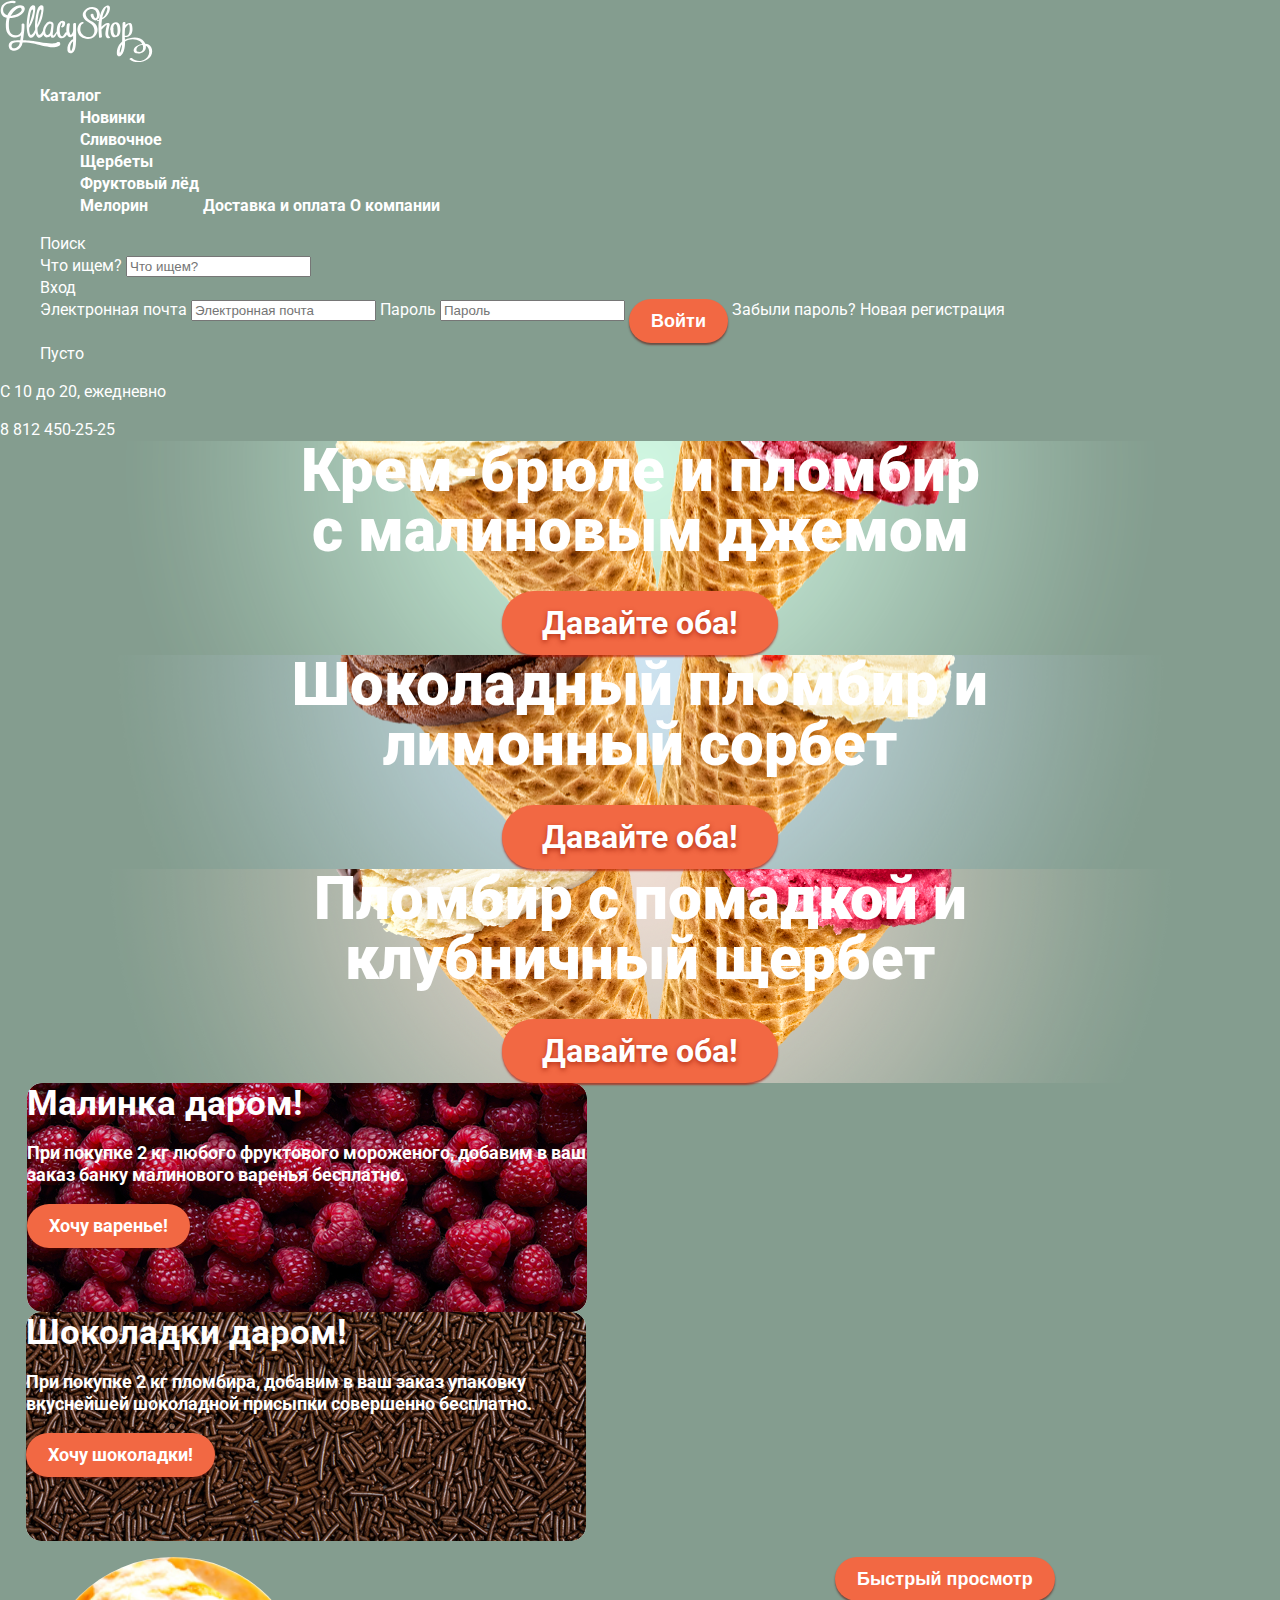
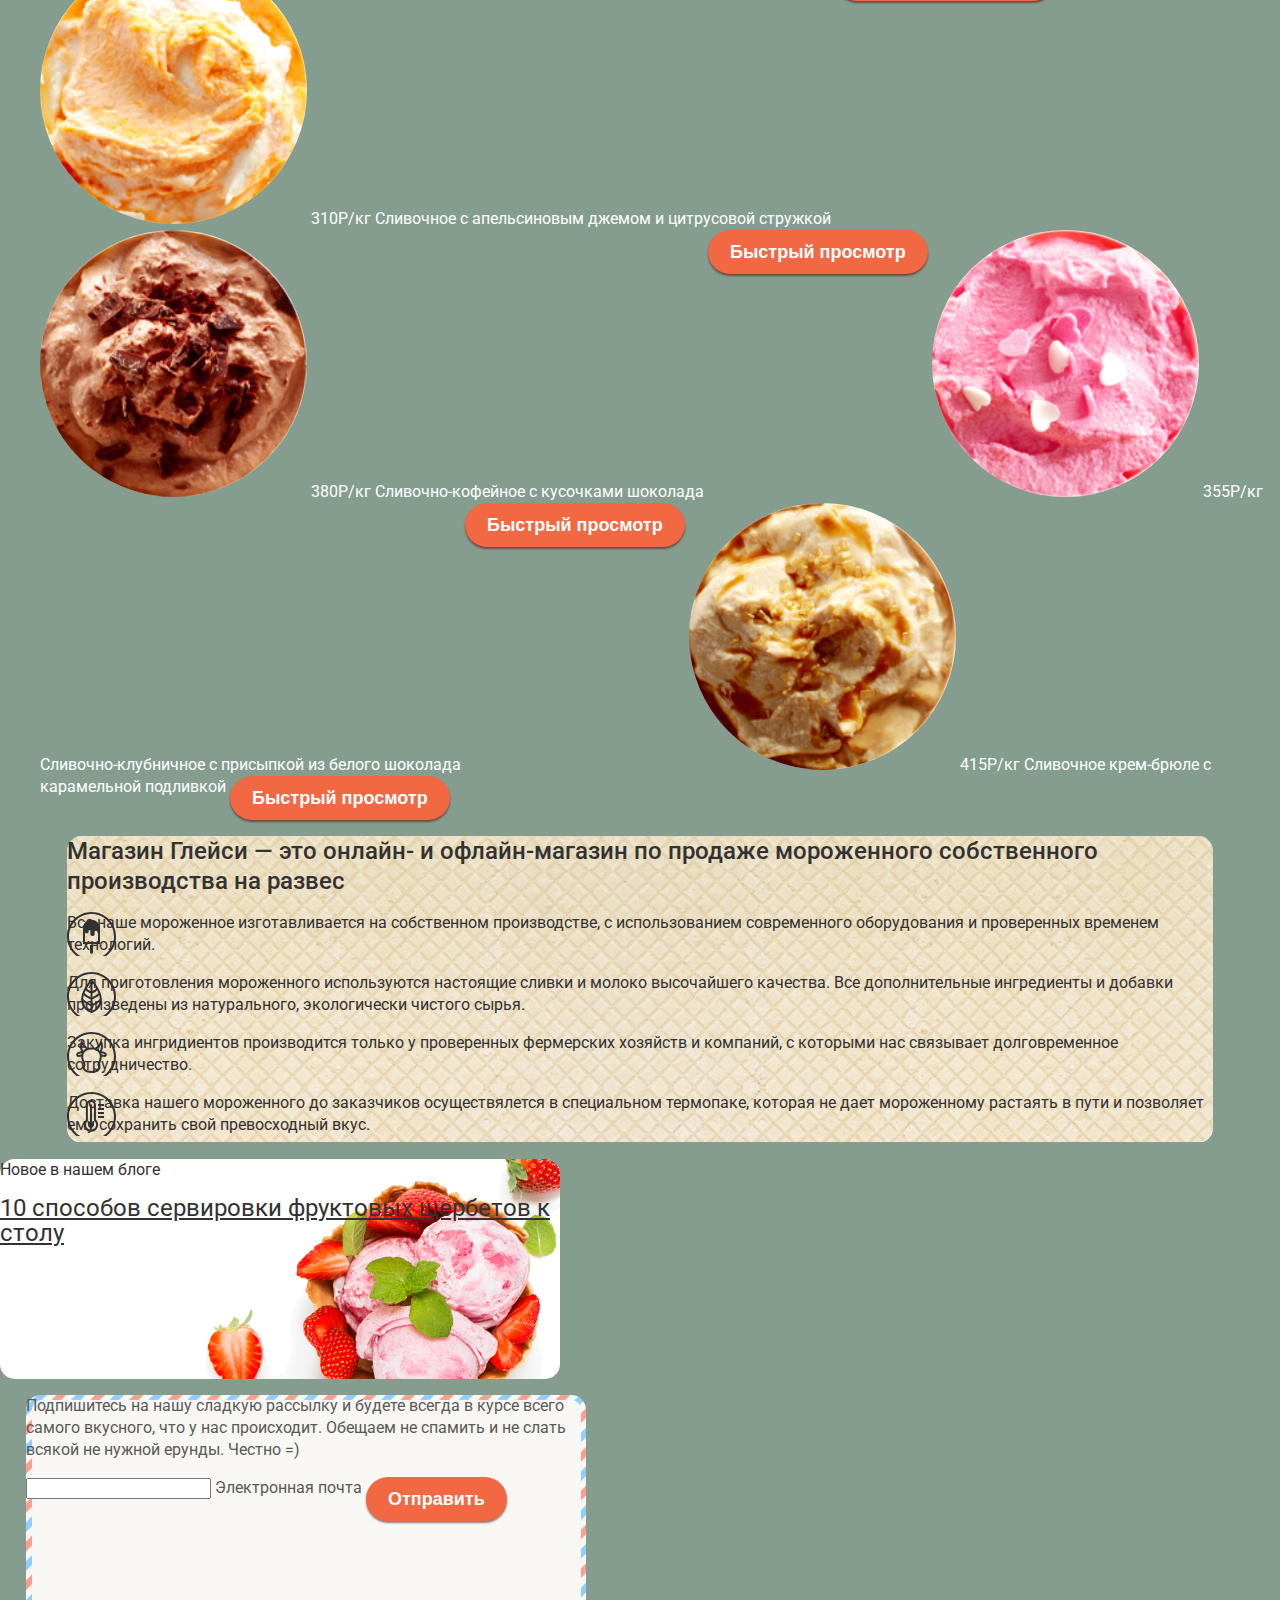
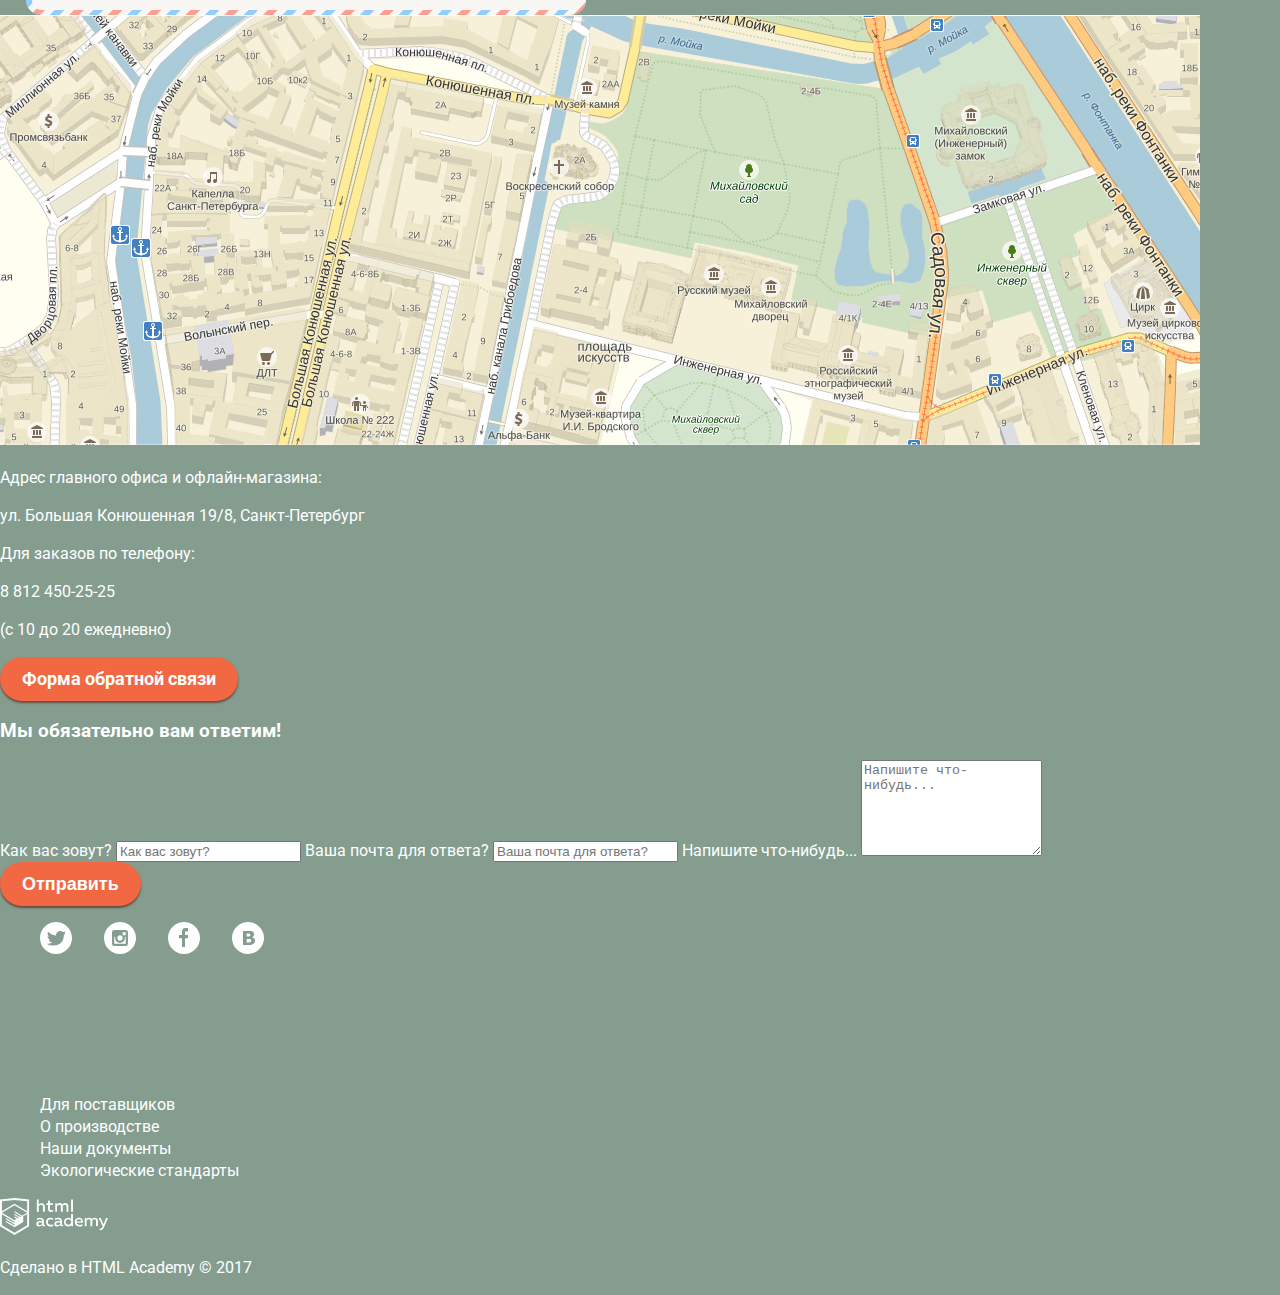
<file: index.html>
<!DOCTYPE html>
<html lang="ru">
  <head>
    <meta charset="utf-8">
    <title>HTML Academy: Глейси</title>
    <link href="https://fonts.googleapis.com/css?family=Roboto:400,500,700,900" rel="stylesheet">
    <link href="css/normalize.css" rel="stylesheet">
  </head>
  <body>
    <header class="main-header">     
      <a class="main-header-logo">
        <img src="img/logo.svg" width="153" height="63" alt="Логотип Gllacy">
      </a>     
      <nav class="main-navigation">       
        <ul class="site-navigation">
          <li class="menu">
            <a href="#">Каталог</a>
          <ul>
            <li>
              <a href="#">Новинки</a>
            </li>
            <li>
              <a href="catalog.html">Сливочное</a>
            </li>
            <li>
              <a href="#">Щербеты</a>
            </li>
            <li>
              <a href="#">Фруктовый лёд</a>
            </li>
            <li>
              <a href="#">Мелорин</a>
            </li>
          </ul>
          </li>
          <li class="menu">
            <a href="#">Доставка и оплата</a>
          </li>
          <li class="menu">
            <a href="#">О компании</a>
          </li>
        </ul>      
      </nav>
        
        <ul class="user-navigation">
          <li>
            <a href="#">Поиск</a>
            <form class="search" method="post" action="https://echo.htmlacademy.ru">
              <label for="search">Что ищем?</label>
              <input id="search" type="text" name="search" placeholder="Что ищем?">
            </form>
          </li>
          <li class="login-link">
            <a class="login-link" href="#">Вход</a>
            <form class="user" method="post" action="https://echo.htmlacademy.ru">
              <label for="user-email">Электронная почта</label>
              <input id="user-email" type="email" name="email" placeholder="Электронная почта">
              <label for="user-password">Пароль</label>
              <input id="user-password" type="password" name="password" placeholder="Пароль">
              <button class="btn" type="submit" value="Войти">Войти</button>
              <a href="#">Забыли пароль?</a>
              <a href="#">Новая регистрация</a>
            </form>
          </li>
          <li>
            <a href="#">Пусто</a>
          </li>
        </ul>

        <div class="work-mode">
          <p>С 10 до 20, ежедневно</p>
          <a href="tel:+88124502525">8 812 450-25-25</a>
        </div>        
    </header>
  
    <main class="container">     
      <section class="slider">    
        <div class="slide-1 slide">
          <p>Крем-брюле и пломбир с малиновым джемом</p>
          <a class="btn" href="#">Давайте оба!</a>
        </div>   
        <div class="slide-2 slide">
          <p>Шоколадный пломбир и лимонный сорбет</p>
          <a class="btn" href="#">Давайте оба!</a>
        </div>
        <div class="slide-3 slide"> 
          <p>Пломбир с помадкой и клубничный щербет</p>
          <a class="btn" href="#">Давайте оба!</a>
        </div>       
      </section>
      
      <section class="action action-raspberry">
        <h2>Малинка даром!</h2>
        <p>При покупке 2 кг любого фруктового мороженого, добавим в ваш заказ банку малинового варенья бесплатно.</p>
        <a class="btn" href="#">Хочу варенье!</a>
      </section>
      
      <section class="action action-chocolate">
        <h2>Шоколадки даром!</h2>
        <p>При покупке 2 кг пломбира, добавим в ваш заказ упаковку вкуснейшей шоколадной присыпки совершенно бесплатно.</p>
        <a class="btn" href="#">Хочу шоколадки!</a>
      </section>
      
      <ul class="catalog">        
        <li class="catalog-item">
          <img src="img/ice-cream-1.jpg" width="267" height="267" alt="Сливочное с апельсиновым джемом и цитрусовой стружкой">
          <span>310P/кг</span>
          <a href="#">Сливочное с апельсиновым джемом и цитрусовой стружкой</a> 
          <button class="btn" type="button">Быстрый просмотр</button>  
        </li>       
        <li class="catalog-item">
          <img src="img/ice-cream-2.jpg" width="267" height="267" alt="Сливочно-кофейное с кусочками шоколада">
          <span>380P/кг</span>
          <a href="#">Сливочно-кофейное с кусочками шоколада</a>
          <button class="btn" type="button">Быстрый просмотр</button>
        </li>       
        <li class="catalog-item">
          <img src="img/ice-cream-3.jpg" width="267" height="267" alt="Сливочно-клубничное с присыпкой из белого шоколада">
          <span>355P/кг</span>
          <a href="#">Сливочно-клубничное с присыпкой из белого шоколада</a>
          <button class="btn" type="button">Быстрый просмотр</button>
        </li>       
        <li class="catalog-item">
          <img src="img/ice-cream-4.jpg" width="267" height="267" alt="Сливочное крем-брюле с карамельной подливкой">
          <span>415P/кг</span>
          <a href="#">Сливочное крем-брюле с карамельной подливкой</a>
          <button class="btn" type="button">Быстрый просмотр</button>
        </li>     
      </ul>
      
      <section class="info">
         <h2>Магазин Глейси  — это онлайн- и офлайн-магазин по продаже мороженного собственного производства на развес</h2>
         <p class="ice-cream">Все наше мороженное изготавливается на собственном производстве, с использованием современного оборудования и проверенных временем технологий.</p>
         <p class="eco">Для приготовления мороженного используются настоящие сливки и молоко высочайшего качества. Все дополнительные ингредиенты и добавки произведены из натурального, экологически чистого сырья.</p>
         <p class="cow">Закупка ингридиентов производится только у проверенных фермерских хозяйств и компаний, с которыми нас связывает долговременное сотрудничество.</p>
         <p class="thermometer">Доставка нашего мороженного до заказчиков осуществялется в специальном термопаке, которая не дает мороженному растаять в пути и позволяет ему сохранить свой превосходный вкус.</p>
      </section>    
      
      <div class="news">
        <p>Новое в нашем блоге</p>
        <a href="#">10 способов сервировки фруктовых щербетов к столу</a>
      </div>
      
      <div class="subscribe">
        <p>Подпишитесь на нашу сладкую рассылку и будете всегда в курсе всего самого вкусного, что у нас происходит. Обещаем не спамить и не слать всякой не нужной ерунды. Честно =)</p>
        <form>
           <input id="email" type="email" name="email">
           <label for="email">Электронная почта</label>
           <input class="btn" type="submit" value="Отправить">
        </form>
      </div>
      
      <section class="contacts">
        <img src="img/map.jpg" width="1200" alt="Карта">
        <p>Адрес главного офиса и
         офлайн-магазина:</p>
        <p>ул. Большая Конюшенная
         19/8, Санкт-Петербург</p>
        <p>Для заказов по телефону:</p>
        <a href="tel:+88124502525">8 812 450-25-25</a>
        <p>(с 10 до 20 ежедневно)</p>
        <a class="btn" href="form.html">Форма обратной связи</a>
        <h3>Мы обязательно вам ответим!</h3>
        <form class="feedback" method="post" action="https://echo.htmlacademy.ru">
              <label for="user-name">Как вас зовут?</label>
              <input id="user-name" type="text" name="user-name" placeholder="Как вас зовут?">
              <label for="email-user">Ваша почта для ответа?</label>
              <input id="email-user" type="email" name="user-email" placeholder="Ваша почта для ответа?">
              <label for="question">Напишите что-нибудь...</label>
              <textarea id="question" type="text" name="question" placeholder="Напишите что-нибудь..." rows="6"></textarea>
        </form>
        <button class="btn" type="submit">Отправить</button>
      </section>    
    </main>
  
    <footer class="main-footer">      
      <ul class="social">
        <li>
          <a class="social-btn social-twitter" href="#"></a>
        </li>
        <li>
          <a class="social-btn social-instagram" href="#"></a>
        </li>
        <li>
          <a class="social-btn social-facebook" href="#"></a>
        </li>
        <li>
          <a class="social-btn social-vkontakte" href="#"></a>
        </li>
      </ul>
            
      <ul class="footer-info">
        <li>
          <a href="#">Для поставщиков</a>
        </li>  
        <li>
          <a href="#">О производстве</a>
        </li>  
        <li>
          <a href="#">Наши документы</a>
        </li>  
        <li>
          <a href="#">Экологические стандарты</a>
        </li>  
      </ul>   
      
      <div class="copyright">
        <img src="img/logo-htmlacademy.svg" width="108" height="37" alt="HTML Academy">
        <p>Сделано в
          <a href="https://htmlacademy.ru/intensive/htmlcss">HTML Academy</a>
          © 2017
        </p>
      </div>   
    </footer>
  </body>
</html>
</file>
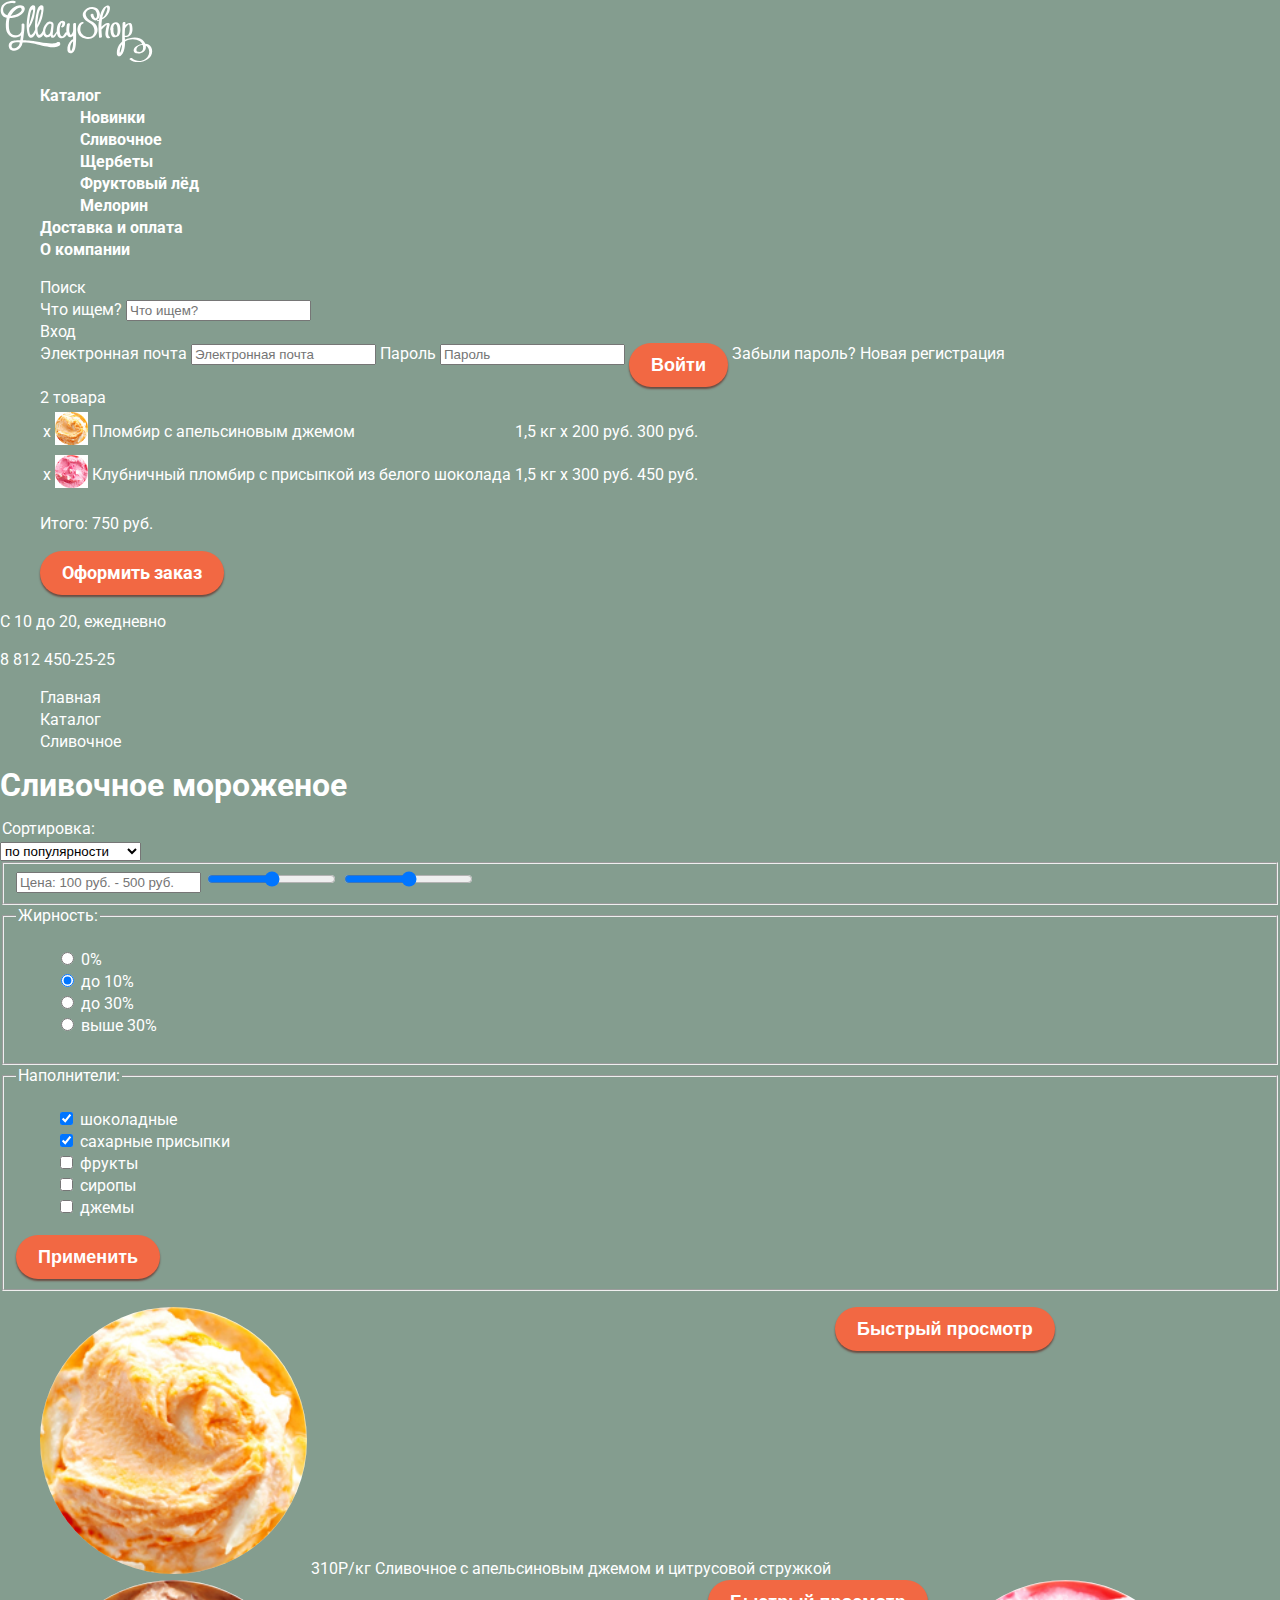
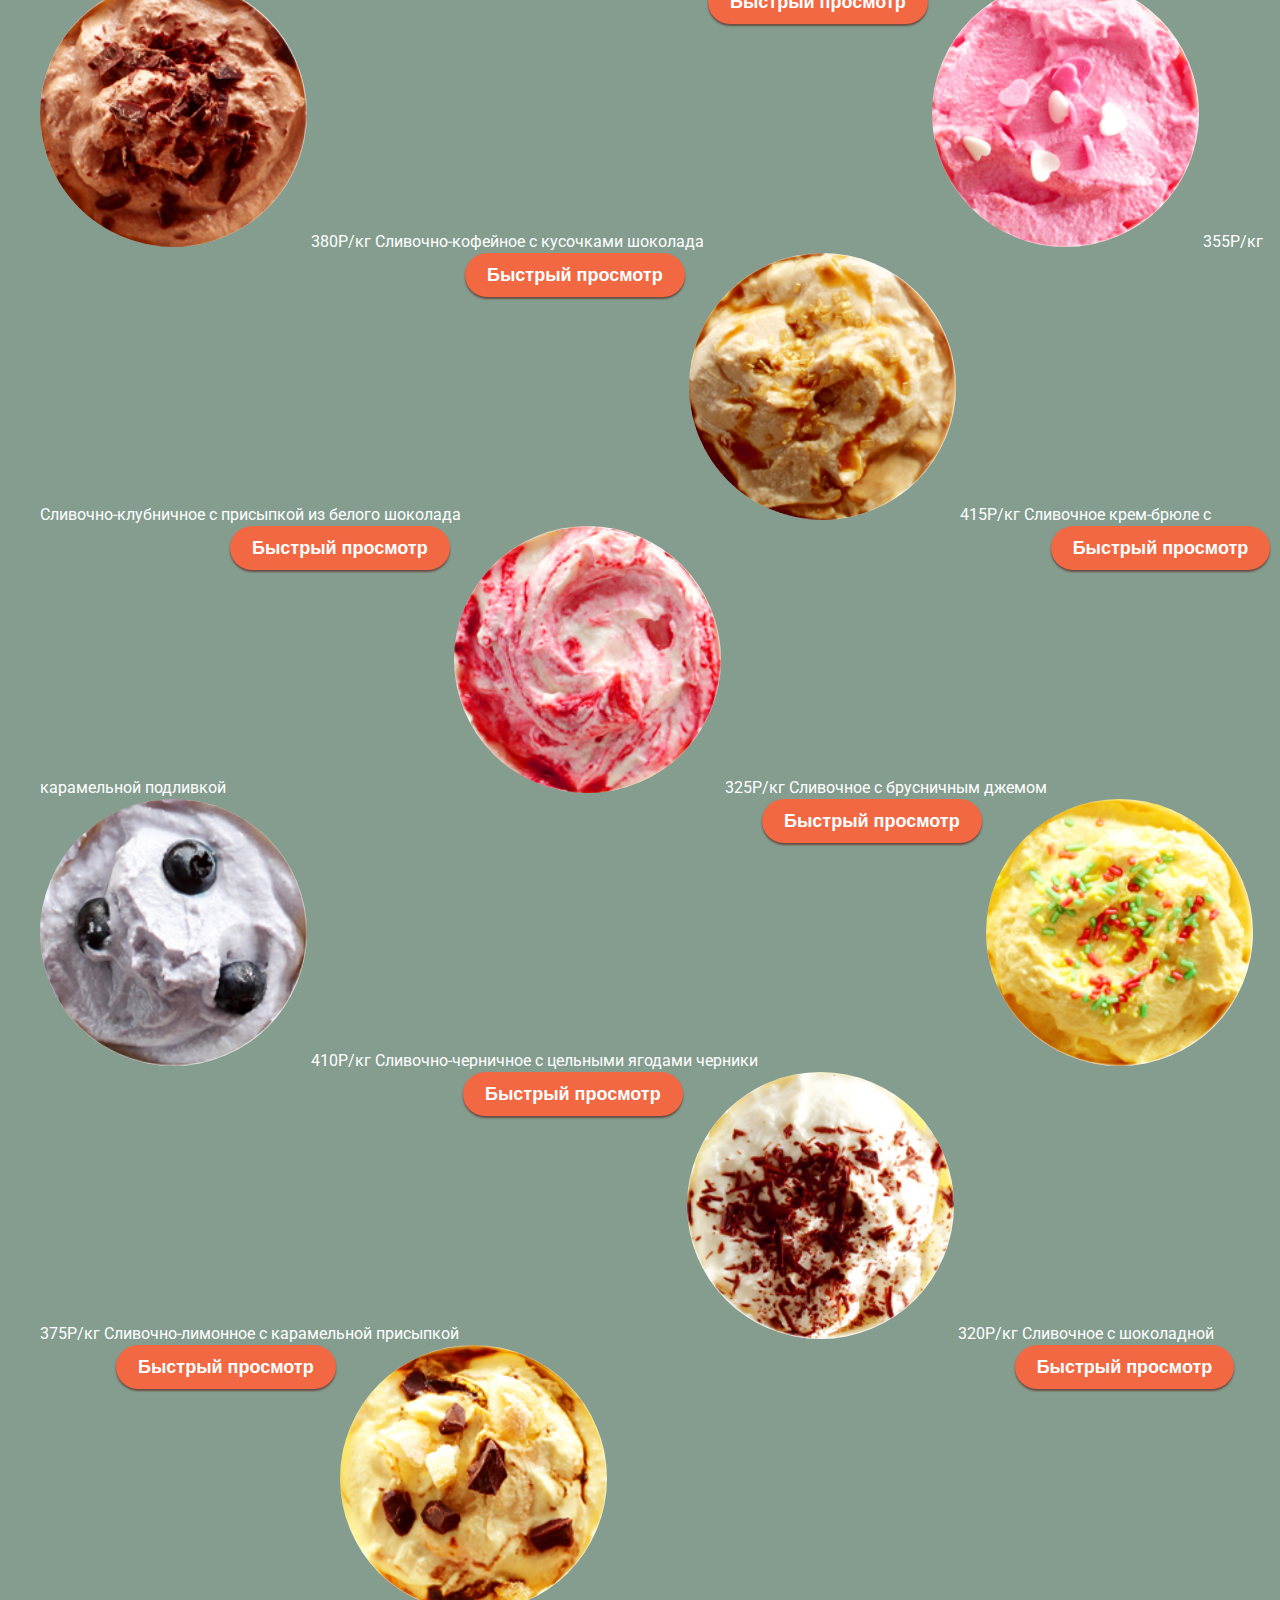
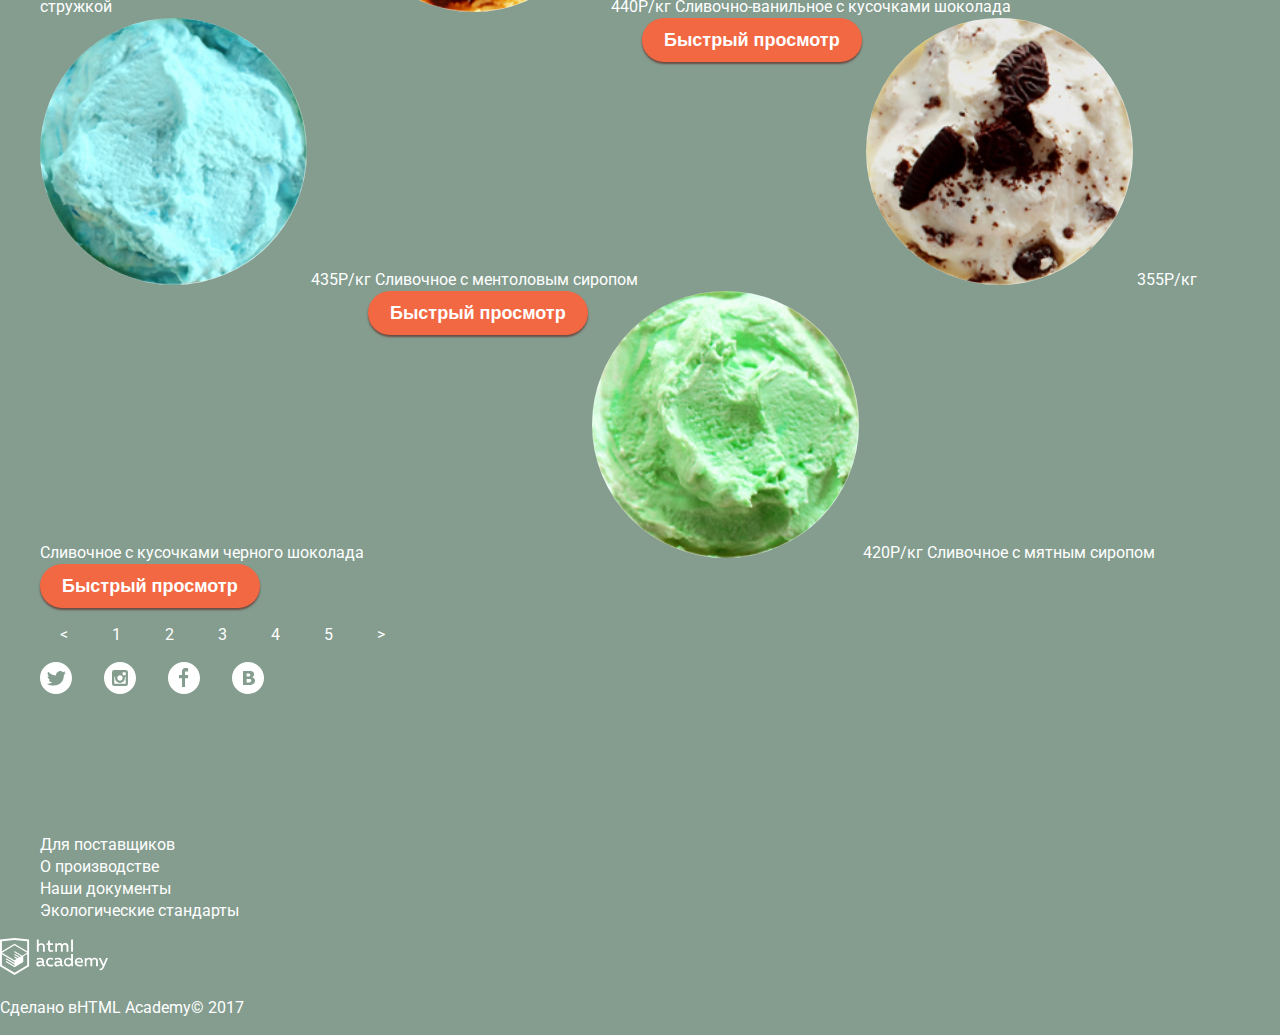
<file: catalog.html>
<!DOCTYPE html>
<html lang="ru">
  <head>
    <meta charset="utf-8">
    <title>HTML Academy: Глейси</title>
    <link href="https://fonts.googleapis.com/css?family=Roboto:400,500,700,900" rel="stylesheet">
    <link href="css/normalize.css" rel="stylesheet">
  </head>
  <body>
    <header class="main-header">
      <a class="main-header-logo" href="index.html">
        <img src="img/logo.svg" width="153" height="63" alt="Логотип Gllacy">
      </a>       
      <nav class="main-navigation">
        <ul class="site-navigation">
          <li>
            <a href="#">Каталог</a>
          <ul>
            <li>
              <a href="#">Новинки</a>
            </li>
            <li>
              <a>Сливочное</a>
            </li>
            <li>
              <a href="#">Щербеты</a>
            </li>
            <li>
              <a href="#">Фруктовый лёд</a>
            </li>
            <li>
              <a href="#">Мелорин</a>
            </li>
          </ul>
          </li>
          <li>
            <a href="#">Доставка и оплата</a>
          </li>
          <li>
            <a href="#">О компании</a>
          </li>
        </ul>
      </nav>        
        <ul class="user-navigation">
          <li>
           <a href="#">Поиск</a>
            <form class="search" method="post" action="https://echo.htmlacademy.ru">
              <label for="search">Что ищем?</label>
              <input id="search" type="text" name="search" placeholder="Что ищем?">
            </form>
          </li>
          <li class="login-link">
            <a class="login-link" href="#">Вход</a>
            <form class="user" method="post" action="https://echo.htmlacademy.ru">
              <label for="user-email">Электронная почта</label>
              <input id="user-email" type="email" name="email" placeholder="Электронная почта">
              <label for="user-password">Пароль</label>
              <input id="user-password" type="password" name="password" placeholder="Пароль">
              <button class="btn" type="submit" value="Войти">Войти</button>
              <a href="#">Забыли пароль?</a>
              <a href="#">Новая регистрация</a>
            </form>
          </li>
          <li>
            <a href="#">2 товара</a>
            <table>
              <tbody>
                <tr>
                  <td>
                    <a href="#">х</a>
                  </td>
                  <td>
                    <a href="#">
                      <img src="img/ice-cream-1.jpg" width="33" height="33" alt="Пломбир с апельсиновым джемом">
                    </a>
                  </td>
                  <td>
                    <a href="#">Пломбир с апельсиновым джемом</a>
                  </td>
                  <td>1,5 кг х 200 руб.</td>
                  <td>300 руб.</td>
                </tr>
                <tr>
                  <td>
                    <a href="#">х</a>
                  </td>
                  <td>
                    <a href="#">
                      <img src="img/ice-cream-3.jpg" width="33" height="33" alt="Клубничный пломбир с присыпкой из белого шоколада">
                    </a>
                  </td>
                  <td>
                    <a href="#">Клубничный пломбир с присыпкой из белого шоколада</a>
                  </td>
                  <td>1,5 кг х 300 руб.</td>
                  <td>450 руб.</td>
                </tr>
              </tbody>
            </table>
            <p>Итого: 750 руб.</p>
            <a class="btn" href="order.html">Оформить заказ</a>           
          </li>
        </ul>
        <div class="work-mode">
          <p>С 10 до 20, ежедневно</p>
          <a href="tel:+88124502525">8 812 450-25-25</a>
        </div>      
    </header>
  
    <main class="container">        
      <ul>
        <li>
          <a href="#">Главная</a>
        </li>
        <li>
          <a href="#">Каталог</a>
        </li>
        <li>Сливочное</li>
      </ul>     
      <h1>Сливочное мороженое</h1>     
      <section class="filters">
        <form class="filter" method="get" action="https://echo.htmlacademy.ru">
          <legend>Сортировка:</legend>
          <select name="sort">
              <option label="по популярности">по популярности</option>
              <option label="сначала недорогие">сначала недорогие</option>
              <option label="сначала дорогие">сначала дорогие</option>
              <option label="по жирности">по жирности</option>
          </select>
          <fieldset>
            <input type="text" placeholder="Цена: 100 руб. - 500 руб."></input>
              <input type="range" min="100" max="500">
              <input type="range" min="100" max="500">
          </fieldset>                 
          <fieldset>
            <legend>Жирность:</legend>
            <ul>
              <li class="filter-fatness">
                <input type="radio" id="0%" name="fatness" value="0%">
                <label for="0%">0%</label>
              </li>
              <li class="filter-fatness">
                <input type="radio" id="10%" name="fatness" value="10%" checked>
                <label for="10%">до 10%</label>
              </li>
              <li class="filter-fatness">
                <input type="radio" id="30%" name="fatness" value="30%">
                <label for="30%">до 30%</label>
              </li>
              <li class="filter-fatness">
                <input type="radio" id="more30%" name="fatness" value="more30%">
                <label for="more30%">выше 30%</label>
              </li>
            </ul>
          </fieldset>
          <fieldset>
            <legend>Наполнители:</legend>
            <ul>
              <li class="filter-filler">
                <input type="checkbox" id="chocolate" name="chocolate" value="chocolate" checked>
                <label for="chocolate">шоколадные</label>
              </li>
              <li class="filter-filler">
                <input type="checkbox" id="sugar" name="sugar" value="sugar" checked>
                <label for="sugar">сахарные присыпки</label>
              </li>
              <li class="filter-filler">
                <input type="checkbox" id="fruits" name="fruits" value="fruits">
                <label for="fruits">фрукты</label>
              </li>
              <li class="filter-filler">
                <input type="checkbox" id="syrups" name="syrups" value="syrups">
                <label for="syrups">сиропы</label>
              </li>
              <li class="filter-filler">
                <input type="checkbox" id="jams" name="jams" value="jams">
                <label for="jams">джемы</label>
              </li>
            </ul>
            <button class="btn" type="submit" value="Применить">Применить</button>
          </fieldset>
        </form>
      </section>        
             
       <ul class="catalog">        
         <li class="catalog-item">
           <img src="img/ice-cream-1.jpg" width="267" height="267" alt="Сливочное с апельсиновым джемом и цитрусовой стружкой">
           <span>310P/кг</span>
           <a href="#">Сливочное с апельсиновым джемом и цитрусовой стружкой</a>
           <button class="btn" type="button">Быстрый просмотр</button>   
         </li>         
         <li class="catalog-item">
           <img src="img/ice-cream-2.jpg" width="267" height="267" alt="Сливочно-кофейное с кусочками шоколада">
           <span>380P/кг</span>
           <a href="#">Сливочно-кофейное с кусочками шоколада</a>
           <button class="btn" type="button">Быстрый просмотр</button> 
         </li>         
         <li class="catalog-item">
           <img src="img/ice-cream-3.jpg" width="267" height="267" alt="Сливочно-клубничное с присыпкой из белого шоколада">
           <span>355P/кг</span>
           <a href="#">Сливочно-клубничное с присыпкой из белого шоколада</a>
           <button class="btn" type="button">Быстрый просмотр</button> 
         </li>         
         <li class="catalog-item">
           <img src="img/ice-cream-4.jpg" width="267" height="267" alt="Сливочное крем-брюле с карамельной подливкой">
           <span>415P/кг</span>
           <a href="#">Сливочное крем-брюле с карамельной подливкой</a>
           <button class="btn" type="button">Быстрый просмотр</button>
         </li>         
         <li class="catalog-item">
           <img src="img/ice-cream-5.jpg" width="267" height="267" alt="Сливочное с брусничным джемом">
           <span>325P/кг</span>
           <a href="#">Сливочное с брусничным джемом</a>  
           <button class="btn" type="button">Быстрый просмотр</button>  
         </li>         
         <li class="catalog-item">
           <img src="img/ice-cream-6.jpg" width="267" height="267" alt="Сливочно-черничное с цельными ягодами черники">
           <span>410P/кг</span>
           <a href="#">Сливочно-черничное с цельными ягодами черники</a>
           <button class="btn" type="button">Быстрый просмотр</button>
         </li>         
         <li class="catalog-item">
           <img src="img/ice-cream-7.jpg" width="267" height="267" alt="Сливочно-лимонное с карамельной присыпкой">
           <span>375P/кг</span>
           <a href="#">Сливочно-лимонное с карамельной присыпкой</a>
           <button class="btn" type="button">Быстрый просмотр</button> 
         </li>         
         <li class="catalog-item">
           <img src="img/ice-cream-8.jpg" width="267" height="267" alt="Сливочное с шоколадной стружкой">
           <span>320Р/кг</span>
           <a href="#">Сливочное с шоколадной стружкой</a>
           <button class="btn" type="button">Быстрый просмотр</button>
         </li>         
         <li class="catalog-item">
           <img src="img/ice-cream-9.jpg" width="267" height="267" alt="Сливочно-ванильное с кусочками шоколада">
           <span>440P/кг</span>
           <a href="#">Сливочно-ванильное с кусочками шоколада</a>  
           <button class="btn" type="button">Быстрый просмотр</button> 
         </li>         
         <li class="catalog-item">
           <img src="img/ice-cream-10.jpg" width="267" height="267" alt="Сливочное с ментоловым сиропом">
           <span>435P/кг</span>
           <a href="#">Сливочное с ментоловым сиропом</a>
           <button class="btn" type="button">Быстрый просмотр</button>
         </li>         
         <li class="catalog-item">
           <img src="img/ice-cream-11.jpg" width="267" height="267" alt="Сливочное с кусочками черного шоколада">
           <span>355P/кг</span>
           <a href="#">Сливочное с кусочками черного шоколада</a>
           <button class="btn" type="button">Быстрый просмотр</button>
         </li>         
         <li class="catalog-item">
           <img src="img/ice-cream-12.jpg" width="267" height="267" alt="Сливочное с мятным сиропом">
           <span>420P/кг</span>
           <a href="#">Сливочное с мятным сиропом</a>
           <button class="btn" type="button">Быстрый просмотр</button>
         </li>        
       </ul>
        
       <ul class="catalog-pagination">
         <li class="pagination">
           <a href="#"><</a>
         </li>
         <li class="pagination">
           <a href="#">1</a>
         </li>
         <li class="pagination">
           <a href="#">2</a>
         </li>
         <li class="pagination">
           <a href="#">3</a>
         </li>
         <li class="pagination">
           <a href="#">4</a>
         </li>
         <li class="pagination">
           <a href="#">5</a>
         </li>
         <li class="pagination">
           <a href="#">></a>
         </li>
       </ul>        
    </main>
    
   <footer class="main-footer">      
      <ul class="social">
        <li>
          <a class="social-btn social-twitter" href="#"></a>
        </li>
        <li>
          <a class="social-btn social-instagram" href="#"></a>
        </li>
        <li>
          <a class="social-btn social-facebook" href="#"></a>
        </li>
        <li>
          <a class="social-btn social-vkontakte" href="#"></a>
        </li>
      </ul>
            
      <ul class="footer-info">
        <li>
          <a href="#">Для поставщиков</a>
        </li>  
        <li>
          <a href="#">О производстве</a>
        </li>  
        <li>
          <a href="#">Наши документы</a>
        </li>  
        <li>
          <a href="#">Экологические стандарты</a>
        </li>  
      </ul>   
      
      <div class="copyright">
        <img src="img/logo-htmlacademy.svg" width="108" height="37" alt="HTML Academy">
        <p>Сделано в<a href="https://htmlacademy.ru/intensive/htmlcss">HTML Academy</a>© 2017</p>
      </div>   
    </footer> 
  </body>
</html>
</file>
